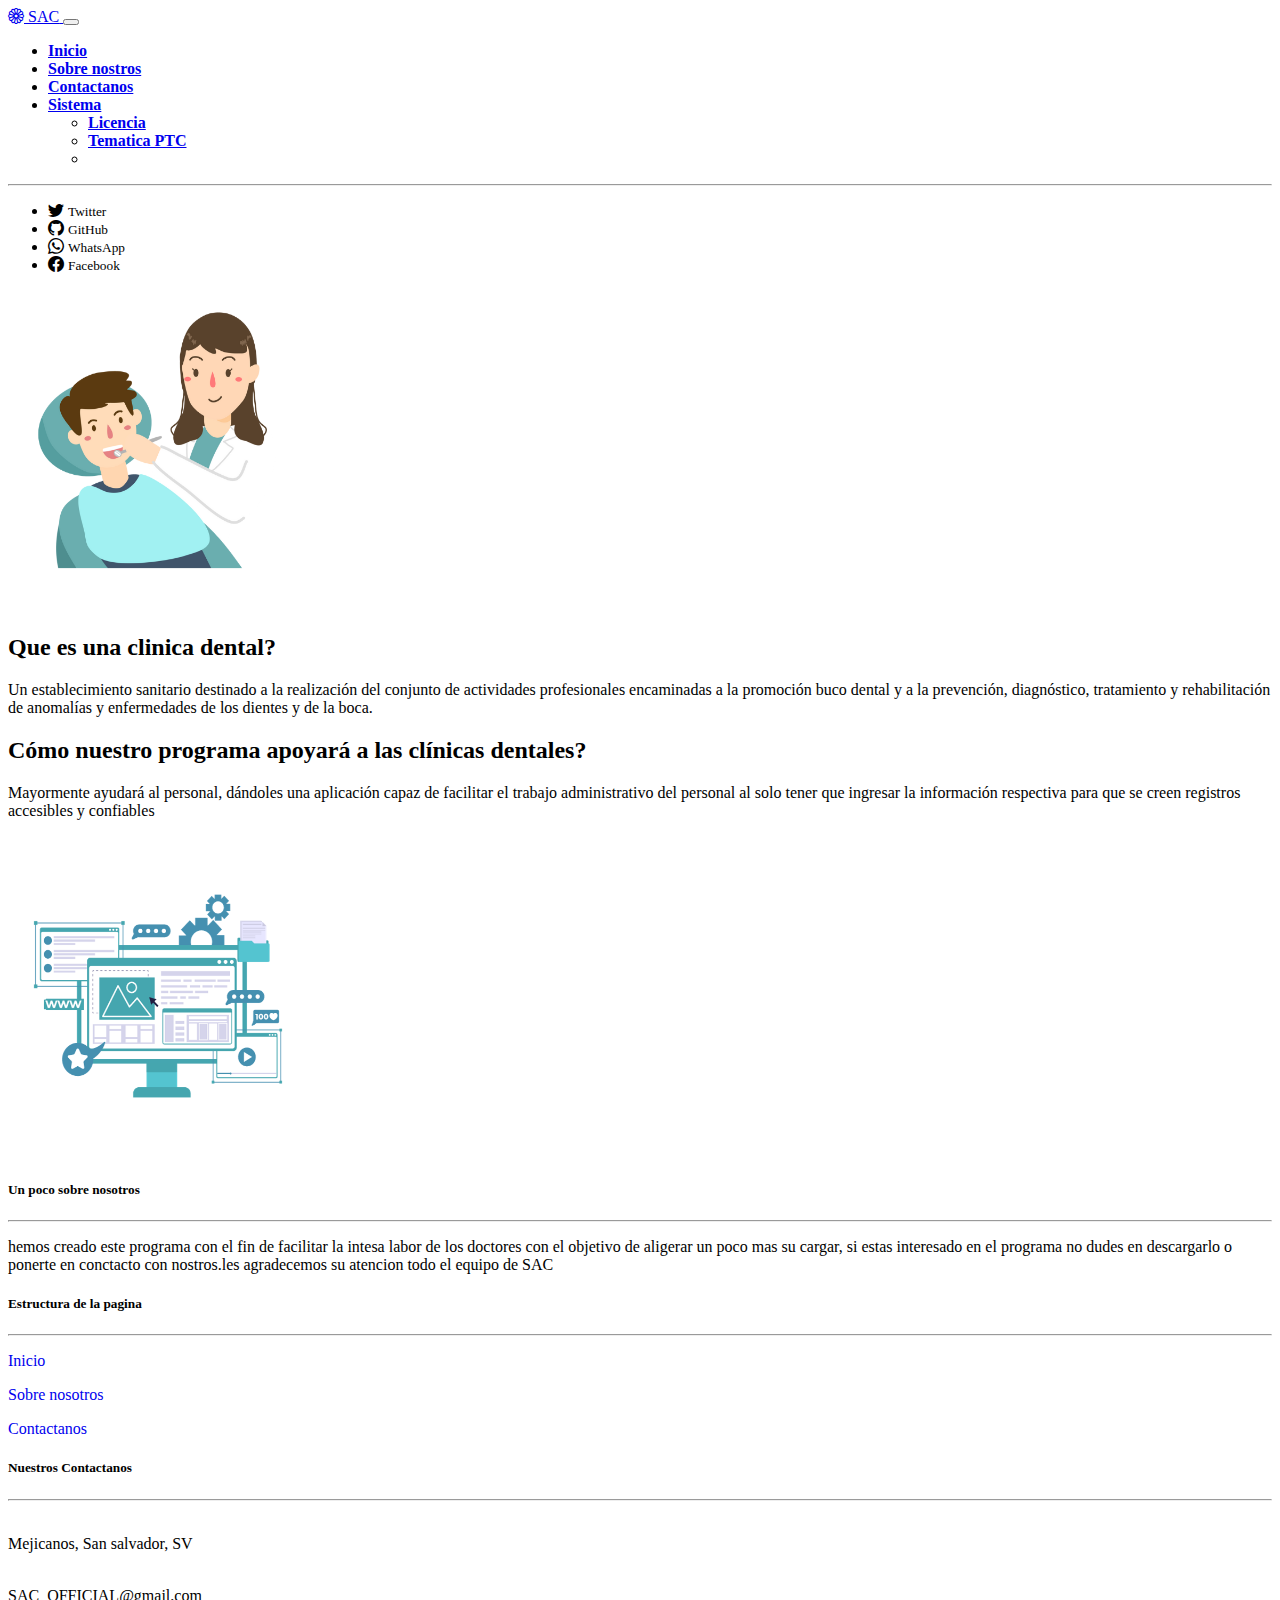
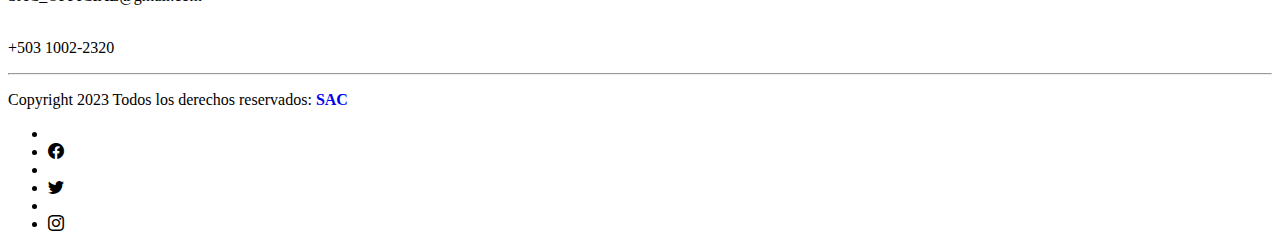
<file: pages/info del ptc.html>
<!doctype html>
<html lang="en">
  <head>
    <!-- Required meta tags -->
    <meta charset="utf-8">
    <meta name="viewport" content="width=device-width, initial-scale=1">

    <!-- Bootstrap CSS -->
    <link href="https://cdn.jsdelivr.net/npm/bootstrap@5.1.3/dist/css/bootstrap.min.css" rel="stylesheet" integrity="sha384-1BmE4kWBq78iYhFldvKuhfTAU6auU8tT94WrHftjDbrCEXSU1oBoqyl2QvZ6jIW3" crossorigin="anonymous">
    <link rel="stylesheet" href="https://cdn.jsdelivr.net/npm/bootstrap-icons@1.8.1/font/bootstrap-icons.css">
    <script src="../js/MenuPages.js" defer></script>

    <title>Tematica del PTC</title>
  </head>

  <body>
    <div id="menuContenedor"></div>
    <section id="learn" class="p-5">
        <div class="container">
          <div class="row align-items-center justify-content-between">
            <div class="col-md">
              <img src="../img/2.2.png" height="320" width="300" class="img-fluid" alt="" />
            </div>
            <div class="col-md p-5">
              <h2 class="text-dark ">Que es una clinica dental?</h2>
              <p class="lead">
              </p>
              <p>
                Un establecimiento sanitario destinado a la realización del conjunto de actividades profesionales encaminadas a la promoción buco dental y a la prevención, diagnóstico, tratamiento y rehabilitación de anomalías y enfermedades de los dientes y de la boca. 
              </p>
              
            </div>
          </div>
        </div>
      </section>
    
      <section id="learn" class="p-5 bg-dark text-light">
        <div class="container">
          <div class="row align-items-center justify-content-between">
            <div class="col-md p-5">
              <h2>Cómo nuestro programa apoyará a las clínicas dentales?</h2>
              <p class="lead">
                 
              
              </p>
              <p>
                Mayormente ayudará al personal, dándoles una aplicación capaz de facilitar el trabajo administrativo del personal al solo tener que ingresar la información respectiva para que se creen registros accesibles y confiables
              </p>
              
            </div>
            <div class="col-md">
              <img src="../img/3.3.png" height="320" width="300" class="img-fluid" alt="" />
            </div>
          </div>
        </div>
      </section>
    </section>
      
    <div id="footerContenedor"></div>
    


    <script src="https://cdn.jsdelivr.net/npm/bootstrap@5.1.3/dist/js/bootstrap.bundle.min.js" integrity="sha384-ka7Sk0Gln4gmtz2MlQnikT1wXgYsOg+OMhuP+IlRH9sENBO0LRn5q+8nbTov4+1p" crossorigin="anonymous"></script>


  </body>
  <script src="../js/cargarMenuPages.js"></script>
</html>
</file>
